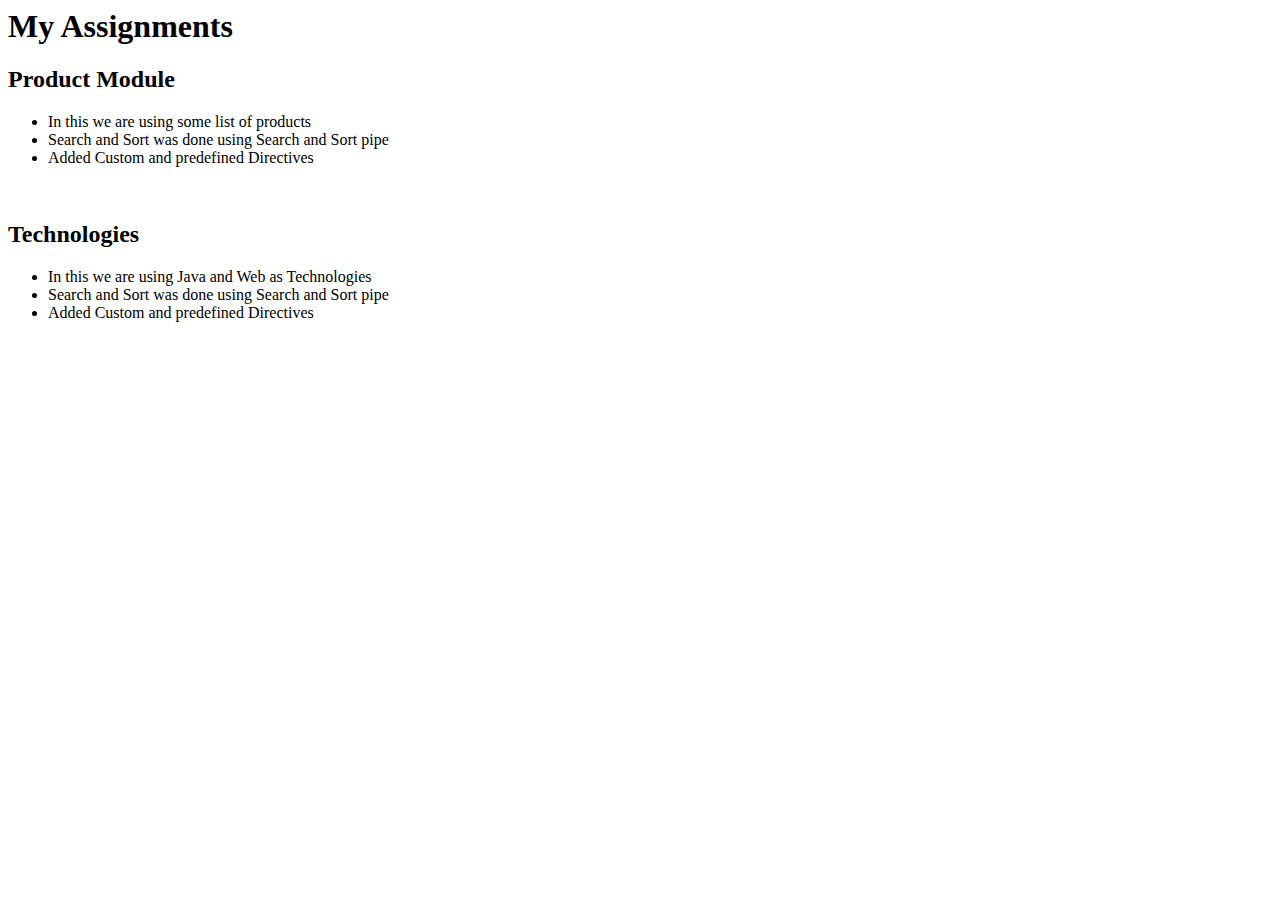
<file: src/app/modules/general/home/home.component.html>
<!-- <p>home works!</p> -->

<body>

    <div class="header">
        <h1>My Assignments</h1>
    </div>
    <!-- <div class="row"> -->
    <div class="main">
        <h2>Product Module</h2>
        <ul>
            <li>
                <font size="3">In this we are using some list of products</font>
            </li>
            <li>
                <font size="3">Search and Sort was done using Search and Sort pipe</font>
            </li>
            <li>Added Custom and predefined Directives</li>
        </ul>
        <br>
        <h2>Technologies</h2>
        <ul>
            <li>
                <font size="3">In this we are using Java and Web as Technologies</font>
            </li>
            <li>
                <font size="3">Search and Sort was done using Search and Sort pipe</font>
            </li>
            <li>Added Custom and predefined Directives</li>
        </ul>
    </div>
    <!-- </div> -->

</body>
</file>
